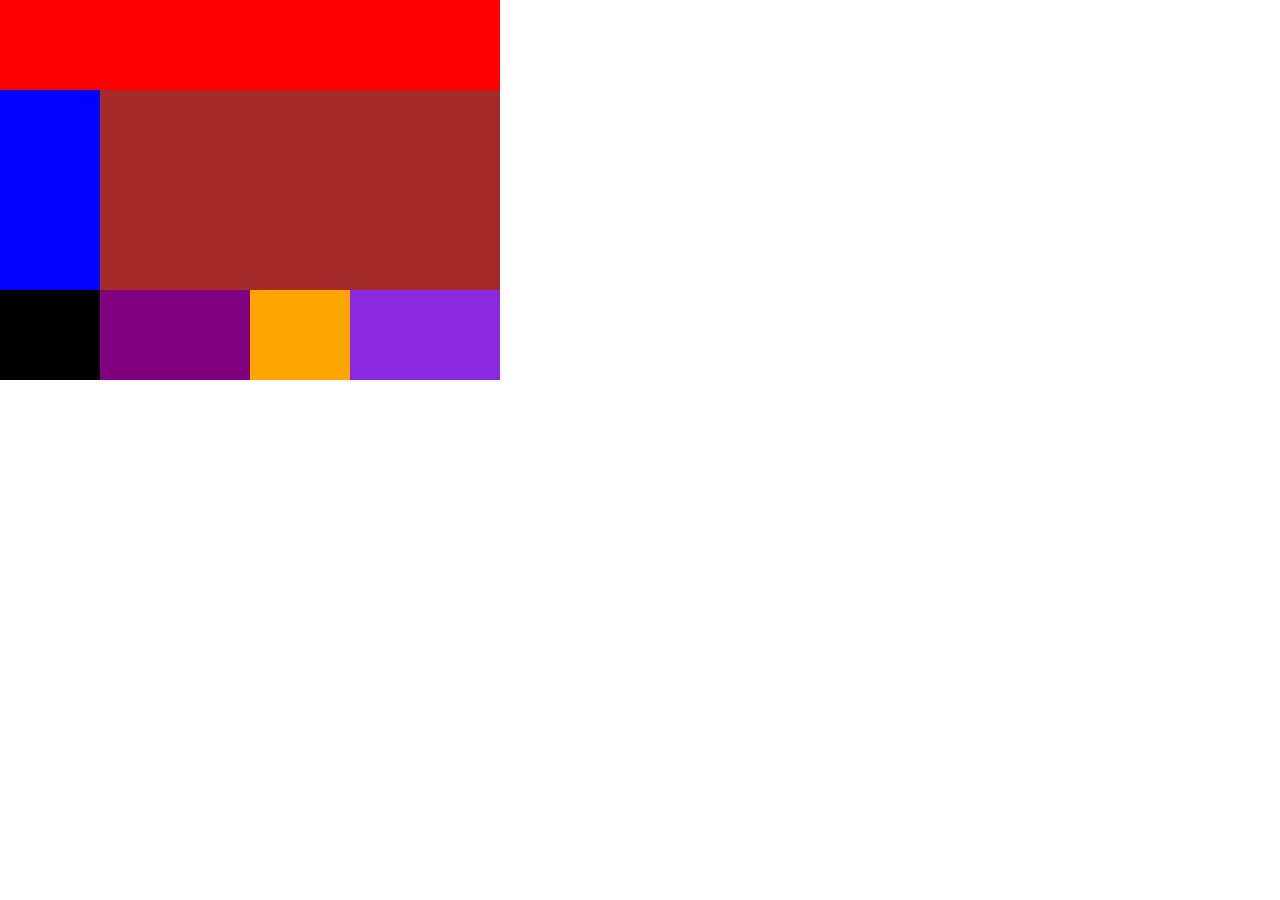
<file: class2.html>
<!DOCTYPE html>
<html lang="en">
<head>
    <meta charset="UTF-8">
    <meta name="viewport" content="width=device-width, initial-scale=1.0">
    <title>class2</title>
    <link rel="stylesheet" href="class2.css">
</head>
<body>
   <div class="nav-bar"></div>
   <div class="section2">
    <div class="SD"></div>
    <div class="content"></div>
   </div>
   <div class="footer">
    <div class="box1"></div>
    <div class="box2"></div>
    <div class="box3"></div>
    <div class="box4"></div>
   </div>   
</body>
</html>
</file>
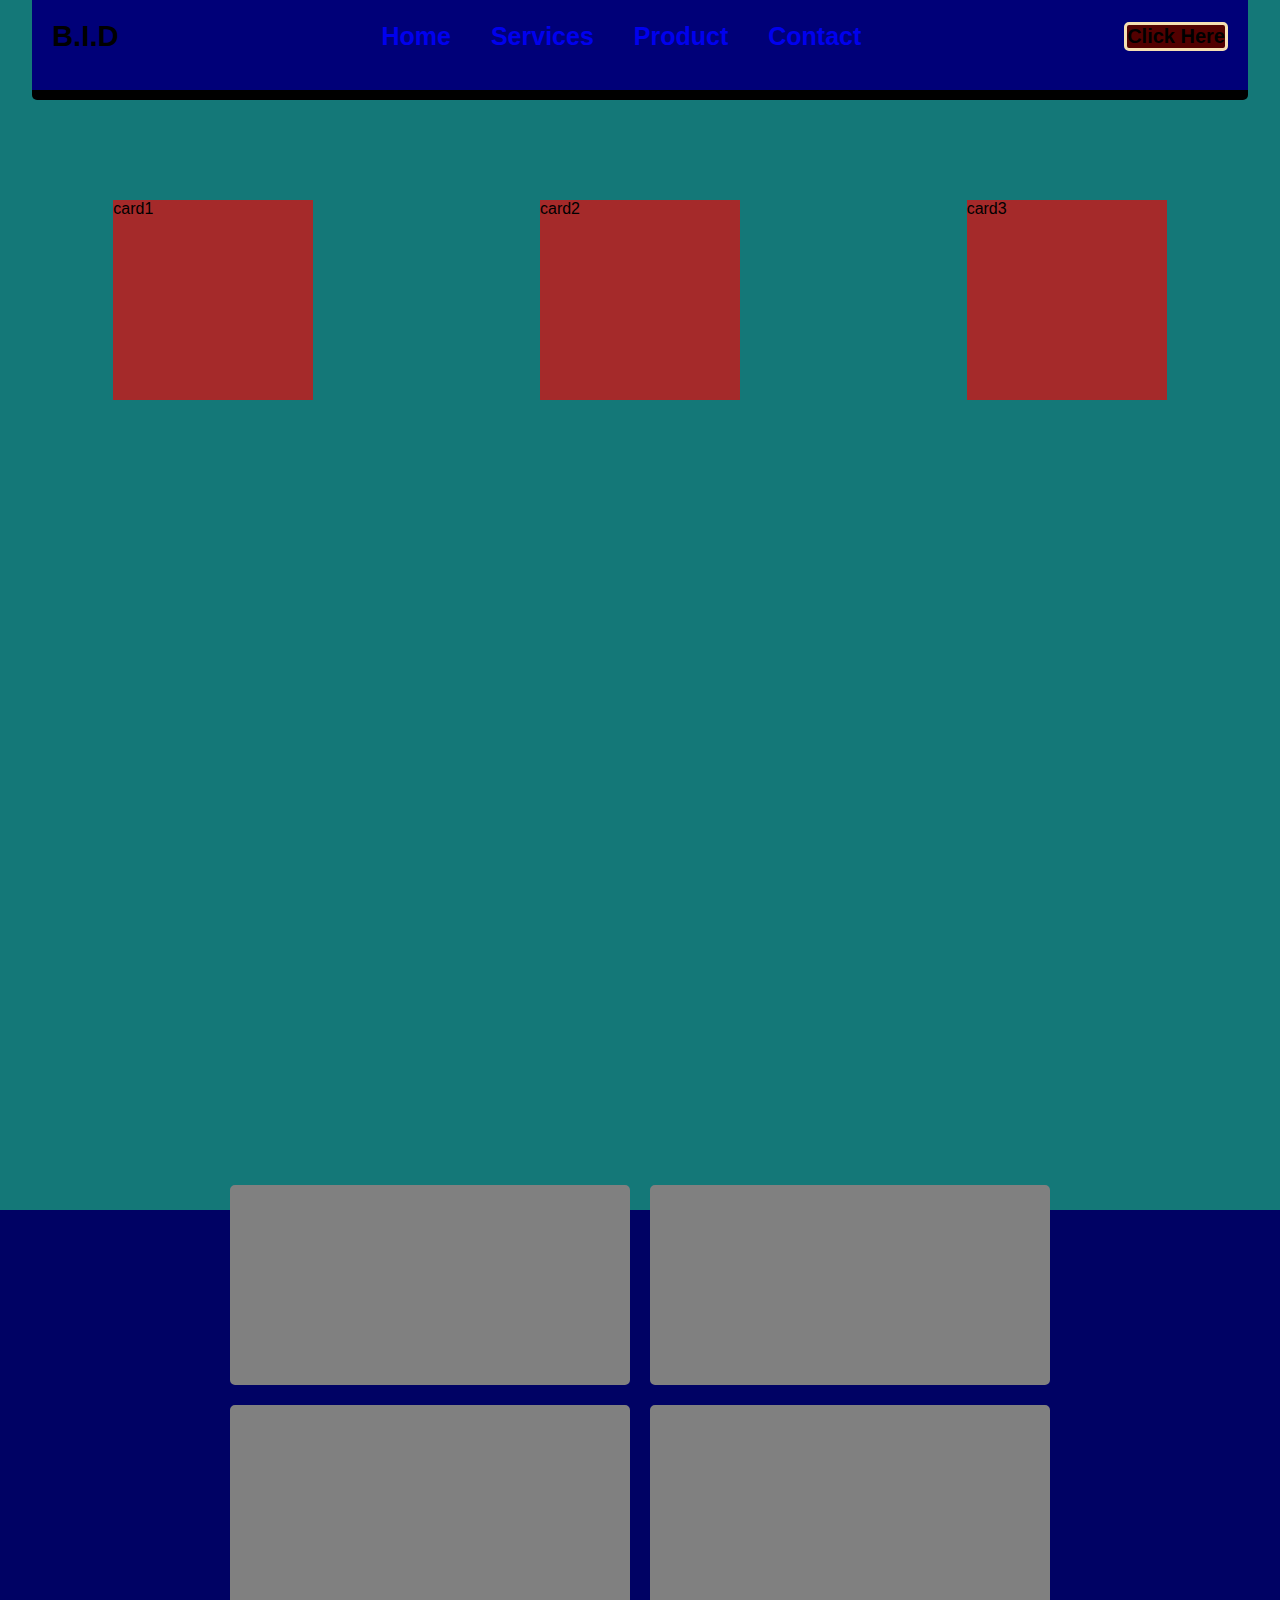
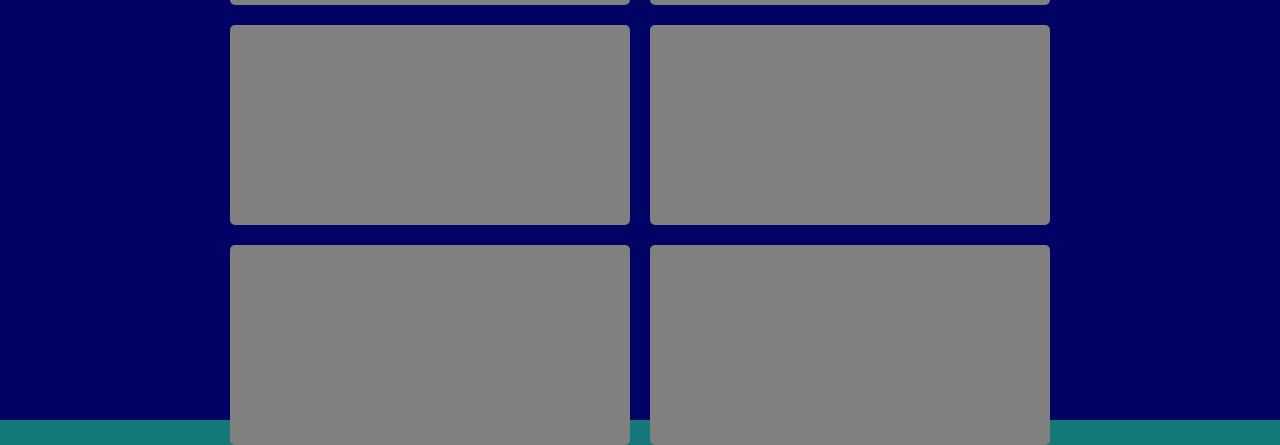
<file: views/class3.html>
<!DOCTYPE html>
<html lang="en">
<head>
    <meta charset="UTF-8">
    <meta name="viewport" content="width=device-width, initial-scale=1.0">
    <title>exampless</title>
    <link rel="stylesheet" href="class3.css">
</head>
<body>
    <header>
        <div class="nav">
            <div class="logo">
                <h3>B.I.D</h3>
            </div>
            <div class="menu">
                <a href="#">Home</a>
                <a href="#">Services</a>
                <a href="#">Product</a>
                <a href="#">Contact</a>
            </div>
            <div class="btn">Click Here</div>
            <span><h5>menu</h5></span>
        </div>
        
    </header>
    <section class="section1">
        <div class="box1">card1</div>
        <div class="box1">card2</div>
        <div class="box1">card3</div>
    </section>
    <section class="section2">
        <div class="container">
            <div class="container1"></div>
            <div class="container1"></div>
            <div class="container1"></div>
            <div class="container1"></div>
            <div class="container1"></div>
            <div class="container1"></div>
            <div class="container1"></div>
            <div class="container1"></div>
        </div>
    </section>
</body>
</html>
</file>
<file: class2.css>
*{
margin: 0px;
padding: 0px;
}
body{
    width: 500px;
    height: 70vh;
    
}
.nav-bar{
    width:500px;
    height: 10vh;
    background-color: red;
}
.section2{
    background-color: yellow;
    display: grid;
    grid-template-columns: 100px 400px;
    grid-template-rows: 200px;
}
.SD{
    background-color: blue;
}
.content{
    background-color: brown;
}
.footer{
    width: 500px;
    height: 10vh;
    background-color: green;
    display: grid;
    grid-template-columns: 100px 150px 100px 150px;
    grid-template-rows: 10vh;
}
.box1{
    background-color: black;
    
}
.box2{
    background-color: purple;
   
}
.box3{
    background-color: orange;
    
}
.box4{
    background-color: blueviolet;
   
}
</file>
<file: views/class3.css>
* {
  margin: 0px;
  padding: 0px;
}
body {
  background-color: rgba(20, 120, 120, 50);
  font-family: "Lucida Sans", "Lucida Sans Regular", "Lucida Grande",
    "Lucida Sans Unicode", Geneva, Verdana, sans-serif;
    display: flex;
    flex-direction: column;
    align-items: center;
}
a {
  text-decoration: none;
}
a:hover {
  color: black;
}
header {
  width: 95%;
  height: 10vh;
  background-color: rgba(0, 0, 120, 50);
  border-bottom: 10px solid rgba(0, 150, 110, 70);
  border-bottom-color: black;
  border-bottom-left-radius: 5px;
  border-bottom-right-radius: 5px;
  position: fixed;
}
.nav {
  display: flex;
  justify-content: space-between;
  align-items: center;
  padding: 20px;
  font-size: 25px;
  font-weight: bolder;
}
.section1 {
  width: 100%;
  height: 90vh;
  padding: 200px;
  display: flex;
  justify-content: space-around;
}
.box1 {
  width: 200px;
  height: 200px;
  background-color: brown;
  
}
span {
  display: none;
  
}
.menu {
  display: flex;
  justify-content: space-between;
  align-items: center;
  gap: 40px;
}
.btn{
  background-color: rgb(82, 0, 0);
  text-align: center;
  font-size: 20px;
   border: 3px solid wheat;
   border-radius: 5px;
}
.btn:hover{
  background-color: brown;
  color: beige;
}
.section2{
  background-color: rgba(0, 2, 100, 60);
  width:100% ;
  height: 90vh;
  display: flex;
  align-items: center;
  justify-content: space-around;
}
.container{
  /* background-color: gray; */
  display: grid;
  grid-template-columns:400px 400px;
  grid-template-rows: 200px 200px 200px 200px;
  gap: 20px;

}
.container1{
  background-color: gray;
  border: 2px solid gray;
  border-radius: 5px;
  /* width: 400px;
  height: 200px; */
}
@media (max-width: 670px) {
  .logo,
  .menu,
  .btn {
    display: none;
  }
  span {
    display: block;
    color: black;
    font-family: Verdana, Geneva, Tahoma, sans-serif;
  }
  .section1 {
    flex-direction: column;
    align-items: center;
  }
  .section2{
    height: 120vh;
  }
  .container{
    display: grid;
    grid-template-columns: 400px;
    grid-template-rows:100px 100px 100px 100px 100px 100px 100px 100px ;
  }
}
</file>
